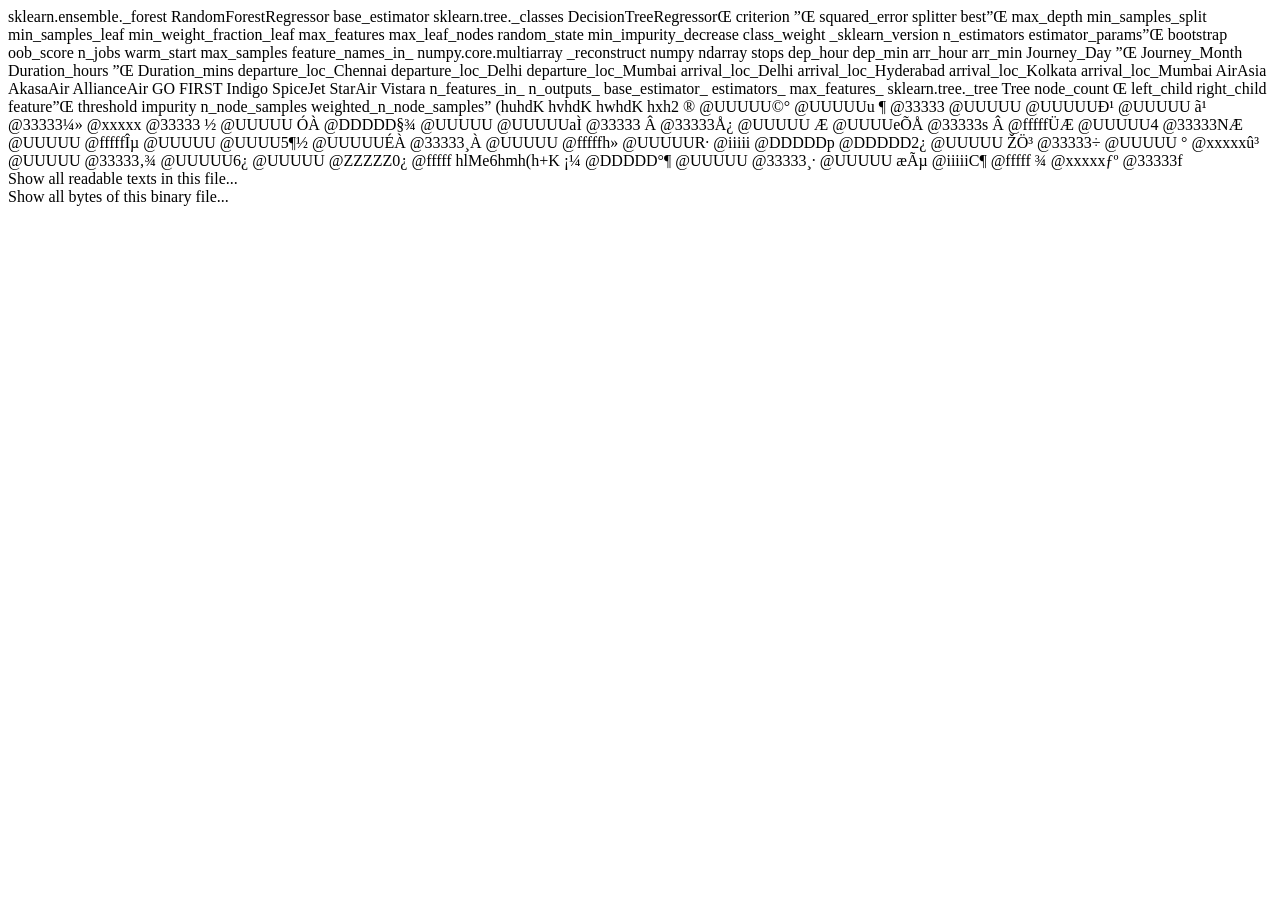
<file: flight.html>
<!DOCTYPE HTML>
<html>
<head><title>flight.pkl - Extracted Strings</title></head>
<body> sklearn&#46;ensemble&#46;&#95;forest RandomForestRegressor base&#95;estimator sklearn&#46;tree&#46;&#95;classes DecisionTreeRegressor&#140; criterion
&#148;&#140; squared&#95;error splitter best&#148;&#140; max&#95;depth min&#95;samples&#95;split min&#95;samples&#95;leaf min&#95;weight&#95;fraction&#95;leaf max&#95;features max&#95;leaf&#95;nodes random&#95;state min&#95;impurity&#95;decrease class&#95;weight &#95;sklearn&#95;version n&#95;estimators estimator&#95;params&#148;&#140; bootstrap oob&#95;score n&#95;jobs
 warm&#95;start max&#95;samples feature&#95;names&#95;in&#95; numpy&#46;core&#46;multiarray &#95;reconstruct numpy ndarray stops dep&#95;hour dep&#95;min arr&#95;hour arr&#95;min Journey&#95;Day
&#148;&#140; Journey&#95;Month Duration&#95;hours
&#148;&#140; Duration&#95;mins departure&#95;loc&#95;Chennai departure&#95;loc&#95;Delhi departure&#95;loc&#95;Mumbai arrival&#95;loc&#95;Delhi arrival&#95;loc&#95;Hyderabad arrival&#95;loc&#95;Kolkata arrival&#95;loc&#95;Mumbai AirAsia AkasaAir AllianceAir GO FIRST Indigo SpiceJet StarAir Vistara n&#95;features&#95;in&#95;
 n&#95;outputs&#95; base&#95;estimator&#95; estimators&#95;
 max&#95;features&#95; sklearn&#46;tree&#46;&#95;tree Tree
 node&#95;count
&#140; left&#95;child right&#95;child feature&#148;&#140; threshold impurity n&#95;node&#95;samples weighted&#95;n&#95;node&#95;samples&#148; &#40;huhdK hvhdK hwhdK hxh2
&#174; &#64;UUUUU&#169;&#176; &#64;UUUUUu
&#182; &#64;33333 &#64;UUUUU
 &#64;UUUUU&#208;&#185; &#64;UUUUU
&#227;&#185; &#64;33333&#188;&#187; &#64;xxxxx &#64;33333&#160;&#189; &#64;UUUUU
&#211;&#192; &#64;DDDDD&#167;&#190; &#64;UUUUU
 &#64;UUUUUa&#204; &#64;33333
&#194; &#64;33333&#197;&#191; &#64;UUUUU
&#198; &#64;UUUUe&#213;&#197; &#64;33333s
&#194; &#64;fffff&#220;&#198; &#64;UUUUU4
 &#64;33333N&#198; &#64;UUUUU
 &#64;fffff&#206;&#181; &#64;UUUUU
 &#64;UUUU5&#182;&#189; &#64;UUUUU&#201;&#192; &#64;33333&#184;&#192; &#64;UUUUU
 &#64;fffffh&#187; &#64;UUUUUR&#183; &#64;iiiii &#64;DDDDDp &#64;DDDDD2&#191; &#64;UUUUU
&#142;&#214;&#179; &#64;33333&#247;&#173; &#64;UUUUU
&#176; &#64;xxxxx&#251;&#179; &#64;UUUUU
 &#64;33333&#130;&#190; &#64;UUUUU6&#191; &#64;UUUUU
 &#64;ZZZZZ0&#191; &#64;fffff
 hlMe6hmh&#40;h&#43;K

&#161;&#188; &#64;DDDDD&#176;&#182; &#64;UUUUU &#64;33333&#184;&#183; &#64;UUUUU
&#230;&#195;&#181; &#64;iiiiiC&#182; &#64;fffff
&#190; &#64;xxxxx&#131;&#186; &#64;33333f
<div id="preview-all"><div class="button" onclick="Vb('W',1)">Show all readable texts in this file...</div></div><div id="preview-all"><div class="button" onclick="Vb('B',1)">Show all bytes of this binary file...</div></div></body>
</html>
</file>
